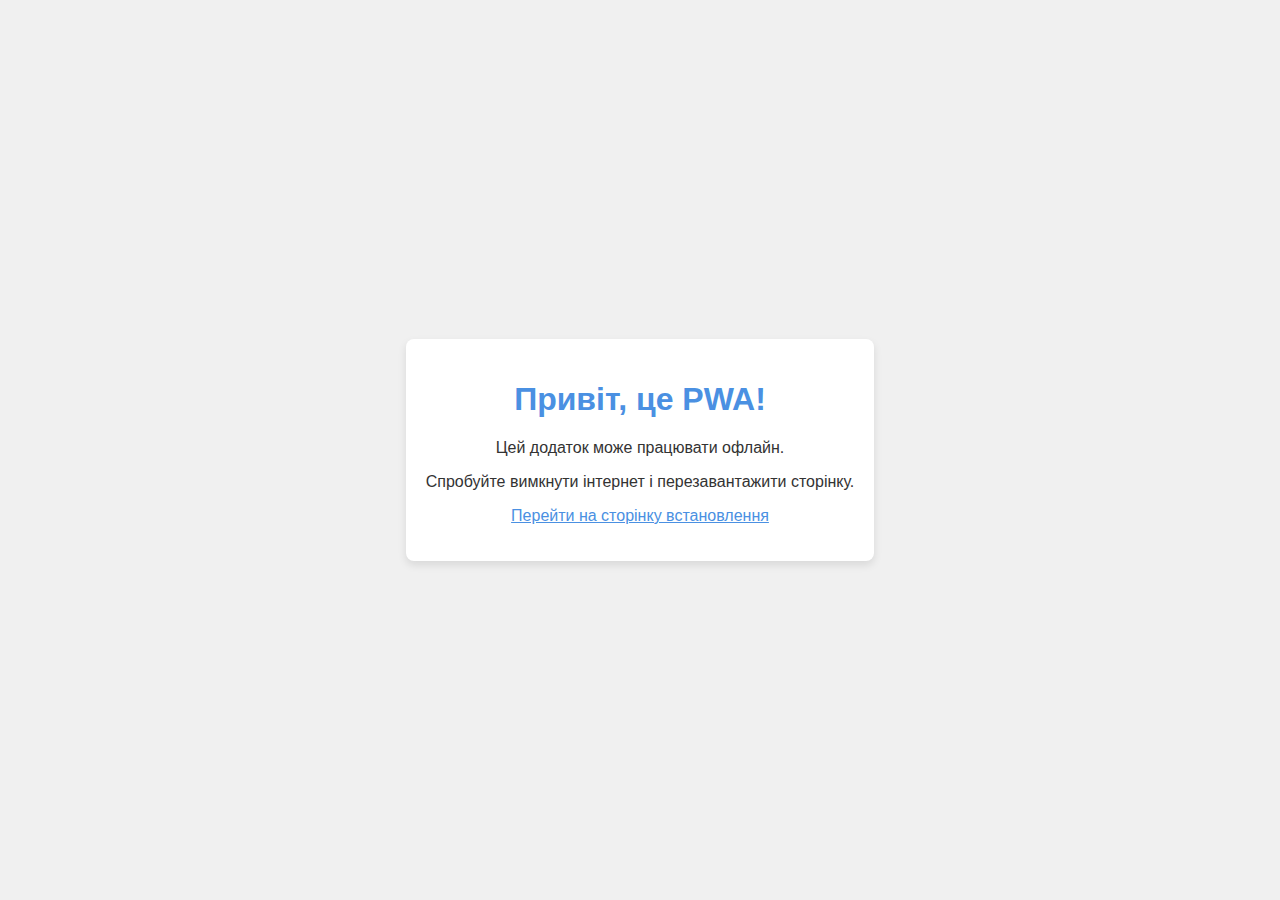
<file: index.html>
<!DOCTYPE html>
<html lang="uk">
<head>
  <meta charset="UTF-8" />
  <meta name="viewport" content="width=device-width, initial-scale=1.0" />
  <title>Простий PWA</title>
  <link rel="stylesheet" href="style.css" />
  <link rel="manifest" href="manifest.json" />
  <meta name="apple-mobile-web-app-capable" content="yes" />
  <meta name="apple-mobile-web-app-status-bar-style" content="black" />
  <meta name="apple-mobile-web-app-title" content="Простий PWA" />
  <link rel="apple-touch-icon" href="icons/icon-192.png" />
</head>
<body>
  <div class="container">
    <h1>Привіт, це PWA!</h1>
    <p>Цей додаток може працювати офлайн.</p>
    <p>Спробуйте вимкнути інтернет і перезавантажити сторінку.</p>
    <p><a href="install.html">Перейти на сторінку встановлення</a></p>
  </div>
  <script src="app.js"></script>
</body>
</html>
</file>
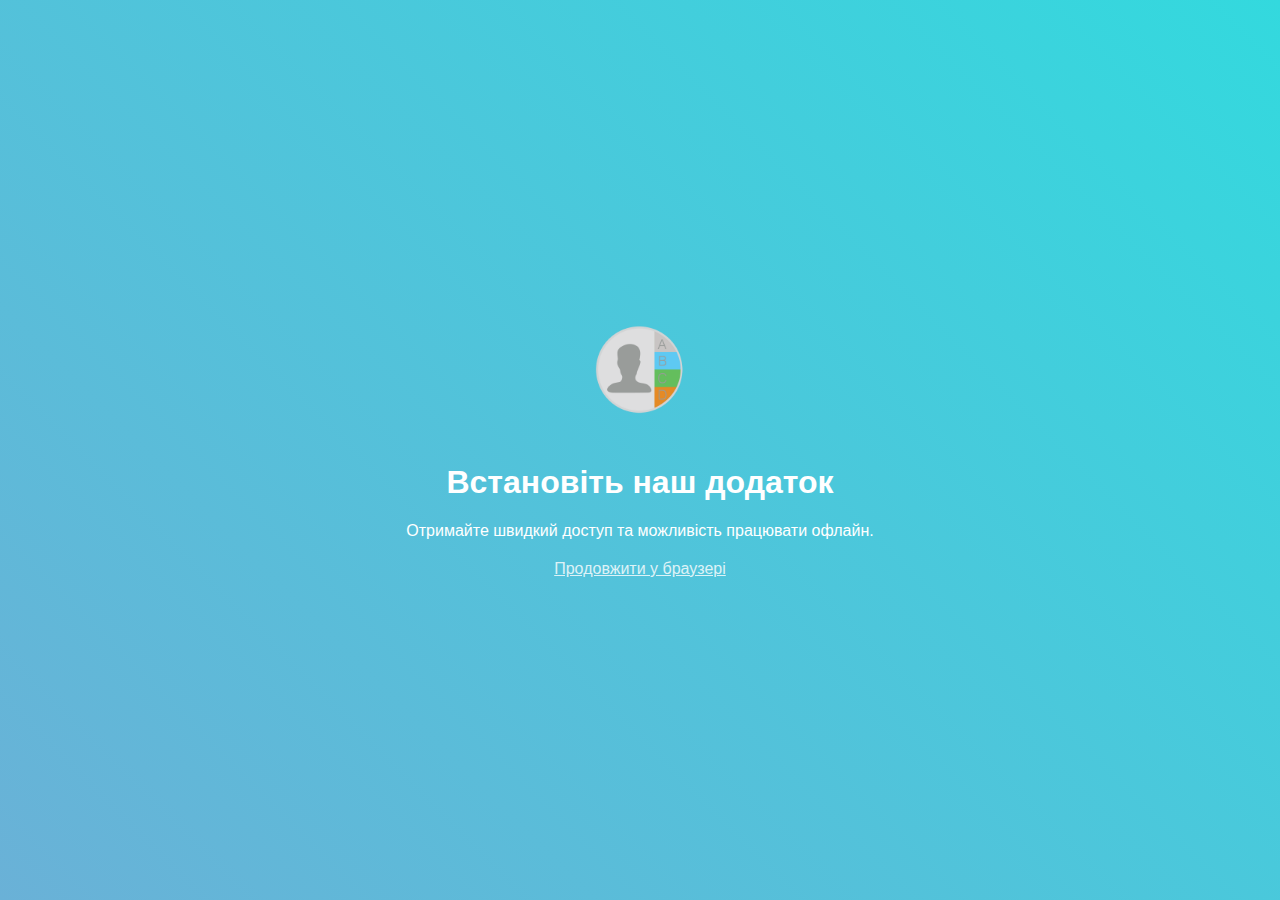
<file: install.html>
<!DOCTYPE html>
<html lang="uk">
<head>
  <meta charset="UTF-8">
  <meta name="viewport" content="width=device-width, initial-scale=1.0">
  <title>Встановити Тестовий PWA</title>
  <meta name="theme-color" content="#4CAF50"/>
  <link rel="stylesheet" href="install.css">
  <link rel="manifest" href="manifest.json">
</head>
<body>
  <div class="container">
    <img src="icons/icon-192.png" alt="App Icon" class="app-icon">
    <h1>Встановіть наш додаток</h1>
    <p>Отримайте швидкий доступ та можливість працювати офлайн.</p>
    <button id="installButton" class="install-button hidden">Встановити на пристрій</button>
    <a href="index.html" class="link-to-app">Продовжити у браузері</a>
  </div>
  <script src="install.js"></script>
</body>
</html>
</file>
<file: style.css>
body {
  font-family: sans-serif;
  background-color: #f0f0f0;
  color: #333;
  display: flex;
  justify-content: center;
  align-items: center;
  height: 100vh;
  margin: 0;
}
.container {
  text-align: center;
  padding: 20px;
  border-radius: 8px;
  background-color: white;
  box-shadow: 0 4px 8px rgba(0,0,0,0.1);
}
h1 { color: #4a90e2; }
a { color: #4a90e2; }
</file>
<file: install.css>
body {
  font-family: -apple-system, BlinkMacSystemFont, sans-serif;
  background: linear-gradient(45deg, #6ab1d7, #33d9de);
  display: flex;
  justify-content: center;
  align-items: center;
  height: 100vh;
  margin: 0;
  color: white;
}
.container { text-align: center; padding: 40px; }
.app-icon { width: 96px; height: 96px; margin-bottom: 20px; }
.install-button {
  background-color: white;
  color: #333;
  padding: 15px 30px;
  border: none;
  border-radius: 50px;
  cursor: pointer;
  font-size: 18px;
  font-weight: bold;
  margin-top: 20px;
  box-shadow: 0 4px 10px rgba(0,0,0,0.2);
}
.link-to-app { display: block; margin-top: 20px; color: white; opacity: 0.8; }
.hidden { display: none; }
</file>
